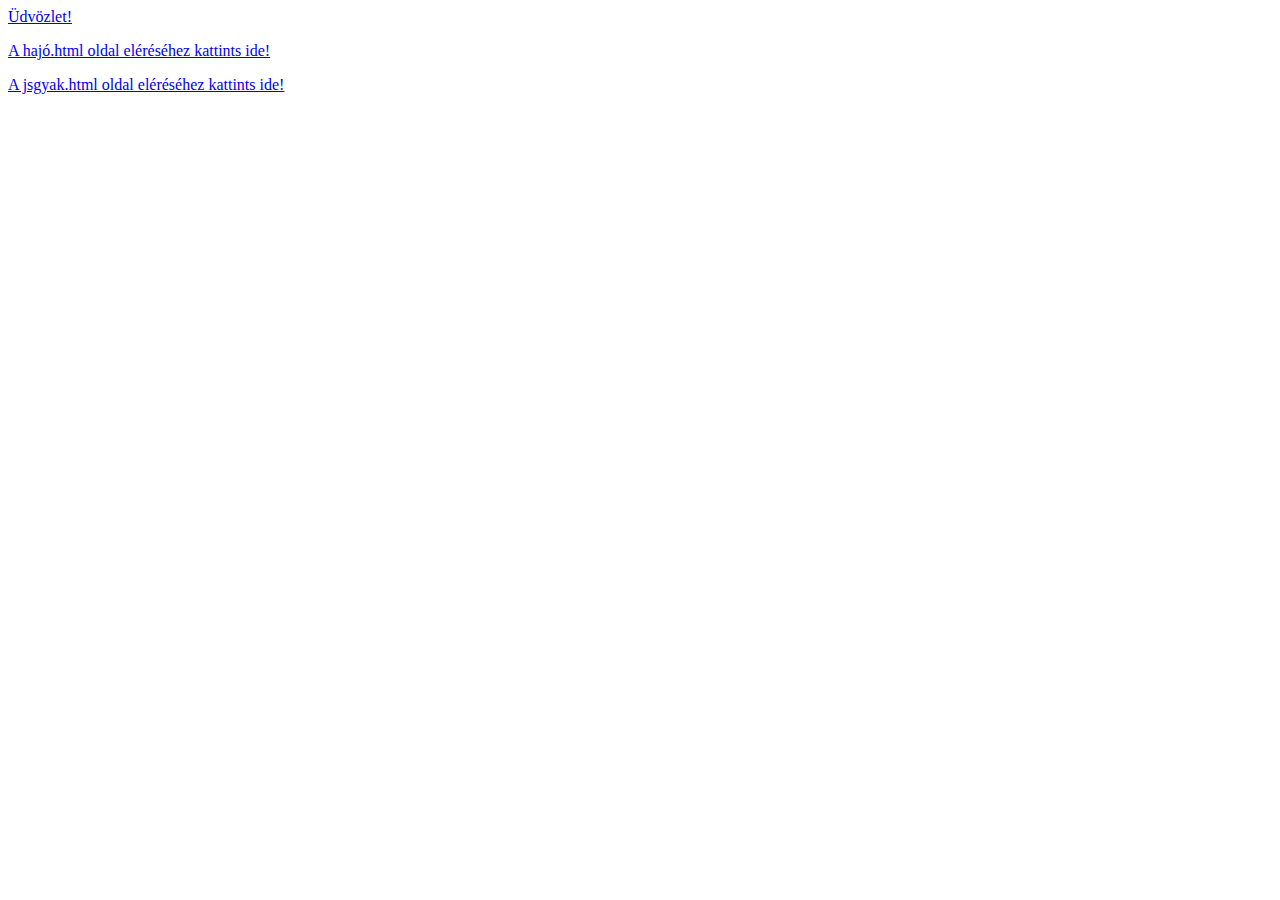
<file: HajosTeszt/wwwroot/index.html>
﻿<!DOCTYPE html>
<html>
<head>
    <meta charset="utf-8" />
    <title></title>
</head>
<body>
    <a href="https://szamhalowebalkalmazas.azurewebsites.net/cv2.html">Üdvözlet!</a>
    <p><a href="hajo.html">A hajó.html oldal eléréséhez kattints ide!</a></p>
    <p><a href="jsgyak.html">A jsgyak.html oldal eléréséhez kattints ide!</a></p>

</body>
</html>
</file>
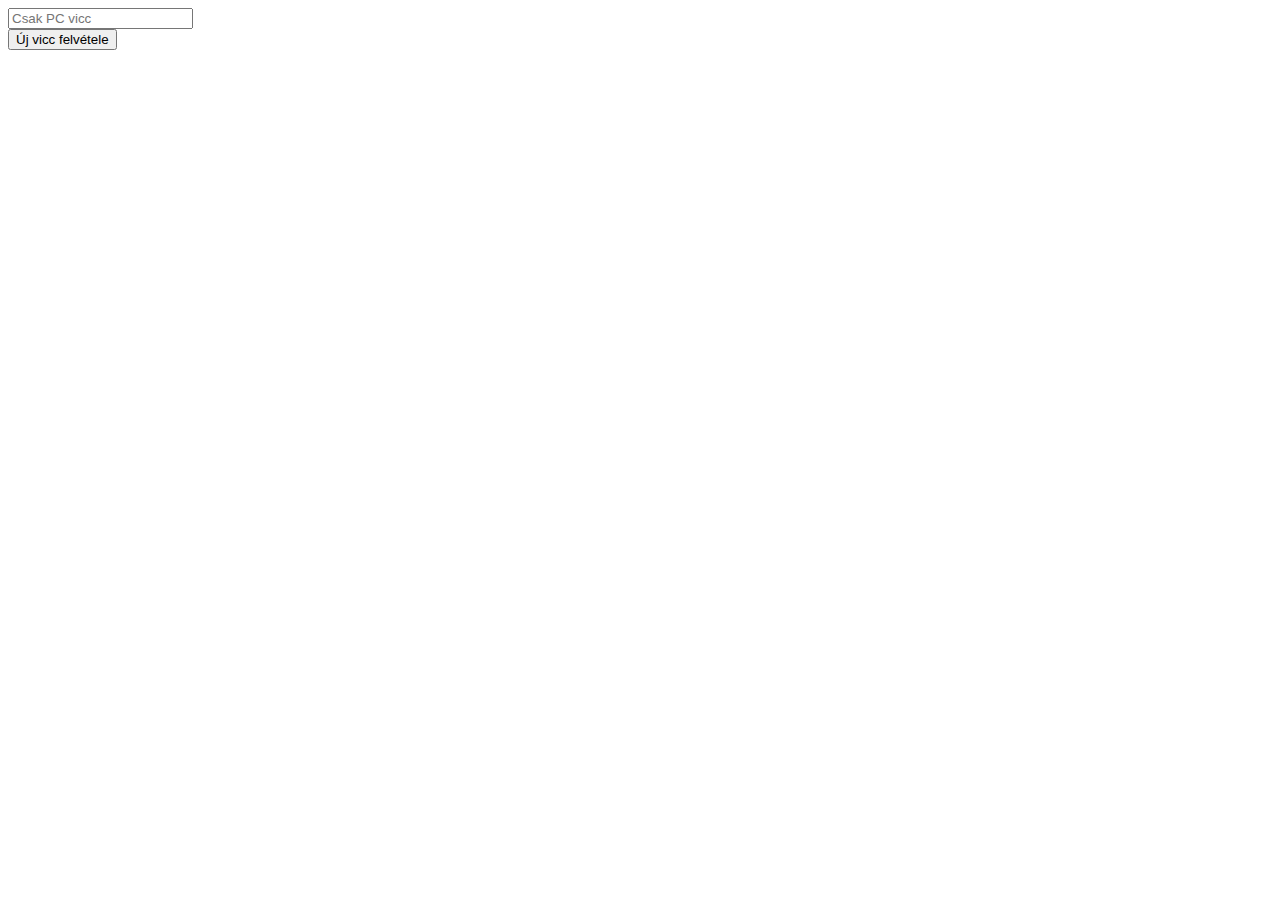
<file: HajosTeszt/wwwroot/jokes.html>
﻿<!DOCTYPE html>
<html>
<head>
    <meta charset="utf-8" />
    <title></title>
</head>
<body>
    <form>
        <div id="jokeList"></div>
        <div>
            <input id="jokeText" type="text" placeholder="Csak PC vicc" />
        </div>
        <button id="addButton">Új vicc felvétele</button>
    </form>
    <script>
            document.getElementById("addButton").addEventListener("click", () => {

                //Ezt az objektumot fogjuk átküldeni
                let data = {
                jokeText: document.getElementById("jokeText").value
    }


        fetch("api/jokes",
            {
                method: 'POST',
            headers:
            {
                'Content-Type': 'application/json'
            },
            body: JSON.stringify(data)
            }
        ).then(x => {
            if (x.ok) {
                alert("Siker");

            }
            else {
                alert("Kudarc");
            }
        });

    });
    </script>
</body>
</html>
</file>
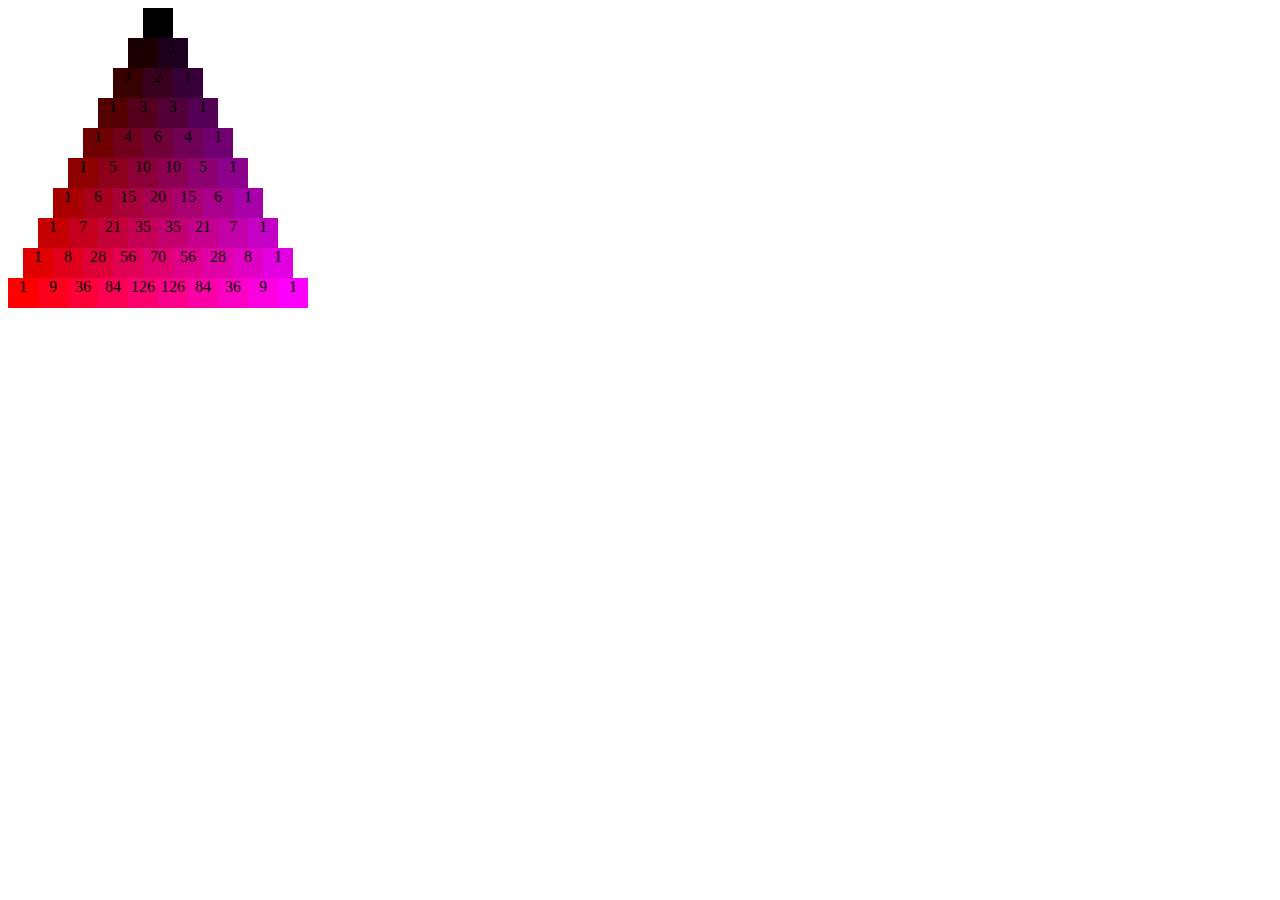
<file: HajosTeszt/wwwroot/jsgyak.html>
﻿<!DOCTYPE html>
<html>
<head>
    <meta charset="utf-8" />
    <link href="jsgyak.css" rel="stylesheet" />
    <title></title>
</head>
<body>

    <div id="here"></div>

    <script src="jsgyak.js"></script>
</body>
</html>
</file>
<file: HajosTeszt/wwwroot/jsgyak.css>
﻿* {
    box-sizing: border-box;
}

#here {
    display: inline-block;
    /* background: linear-gradient(to bottom, white, red); */
}

.row {
    justify-content: center;
    align-items: center;
    display: flex;
    flex-direction: row;
}

.box {
    height: 30px;
    width: 30px;
    text-align: center;
}
</file>
